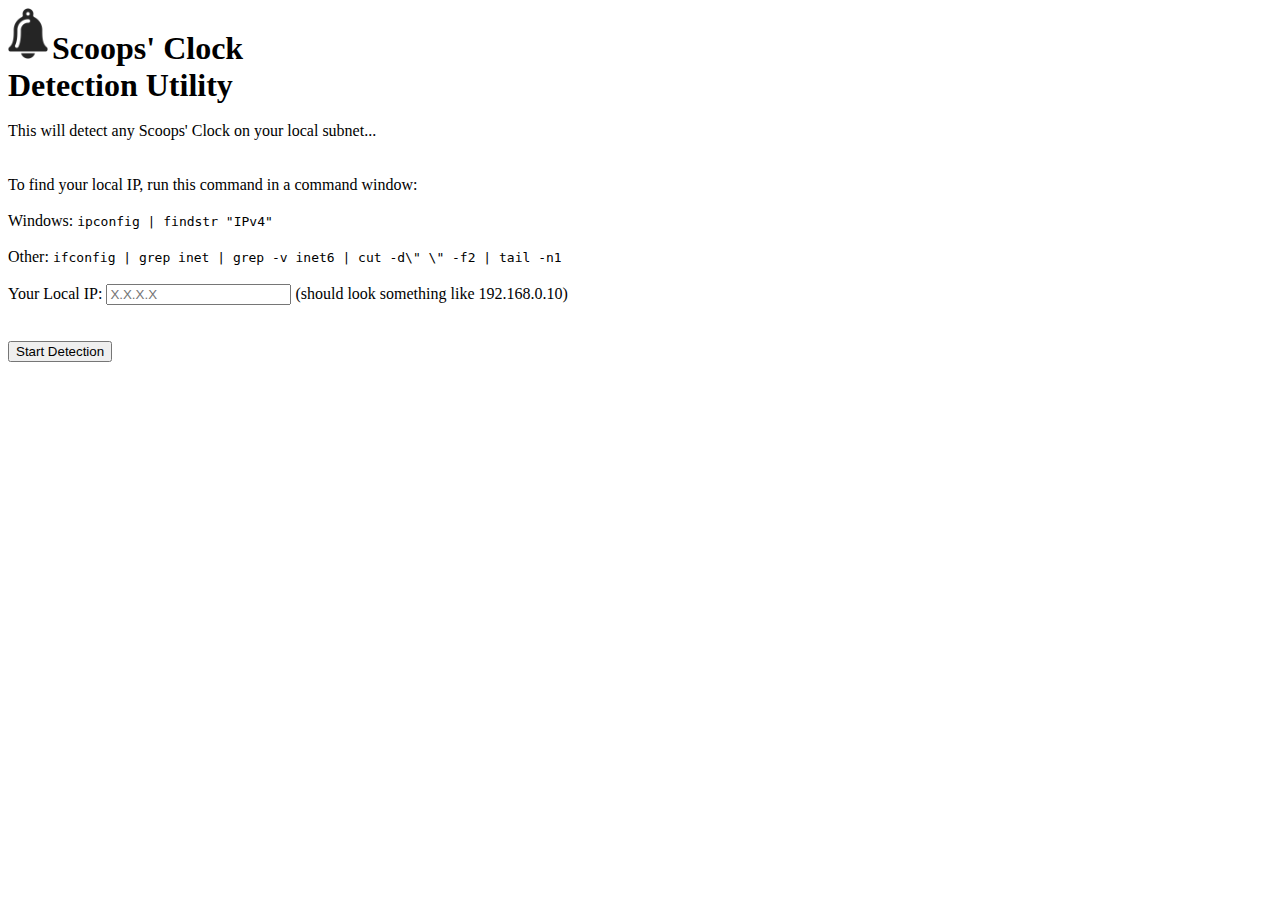
<file: detect/findClock.html>
<!doctype html>
<html><head>
    <meta charset="utf-8">
	<link rel="icon" href="favicon.png">
    <title>Scoops' Clock Detection Utility</title>
</head><body>
	<div>
		<img src=Bell.png width=40 style="display: inline" />
		<h1 style="display: inline">Scoops' Clock<br>Detection Utility</h1>
	</div><br>
This will detect any Scoops' Clock on your local subnet...<br><br><br>
To find your local IP, run this command in a command window:<br><br>
Windows: <code>ipconfig | findstr "IPv4"</code><br><br>
Other: <code>ifconfig | grep inet | grep -v inet6 | cut -d\" \" -f2 | tail -n1</code><br>
<br>

<label for="lip">Your Local IP:</label>
<input type="text" id="lip" name="lip" placeholder="X.X.X.X"> (should look something like 192.168.0.10)<br><br>

<div<b></b></div>
<div id=list></div>
<br>
<button onclick="startDetection()">Start Detection</button>
<div id=searchStatus></div>
<br>
<br>
<pre><div id=clockList></div></pre>
<div id=clockNone></div>


<script>
 
    var testing = 0;
	var foundClock = false;
    var addrs = Object.create(null);
	addrs["0.0.0."] = false;		
        
	function updateDisplay(newAddr) {
		// keep only ipv4
		var parts = newAddr.split('.');
		if (parts.length==4) {
			var baseIP = parts[0]+'.'+parts[1]+'.'+parts[2]+'.';
			if (baseIP in addrs) return;
			addrs[baseIP] = true;
		}
		var displayAddrs = Object.keys(addrs).filter(function (k) { return addrs[k]; });
		var x = displayAddrs.length;
		for (var i=0; i<x; i++)
			makeSubNetDisp(displayAddrs[i]+"X");
    }
    	
	function makeSubNetDisp(n) {
		var txt = document.createElement("span");
		txt.textContent = n;
		var br = document.createElement("br");
		document.getElementById('list').appendChild(txt);
		document.getElementById('list').appendChild(br);
	}
    
    
	
	function startDetection() {
		document.getElementById('searchStatus').textContent = "Starting Search...";
		var lip = document.getElementById("lip").value; 
		updateDisplay(lip);
		var myNode = document.getElementById('clockList');
		while (myNode.firstChild)
			myNode.removeChild(myNode.firstChild);
		
		document.getElementById('clockNone').textContent = "";
		foundClock = false;
        var displayAddrs = Object.keys(addrs).filter(function (k) { return addrs[k]; });
		var x = displayAddrs.length;
		for (var i=0; i<x; i++) {
			var baseIP = displayAddrs[i];
			for (var e=0; e<254; e++)
				testIP(baseIP+e)
		}
		document.getElementById('searchStatus').textContent = "Searching...";
	}

	function makeClockLink(name, addr) {
		var a = document.createElement('a');
		var linkText = document.createTextNode("http://"+addr);
		a.appendChild(linkText);
		a.title = name;
		a.href = "http://"+addr;
		var txt = document.createElement("span");
		txt.textContent = name+" ";
		var br = document.createElement("br");
		document.getElementById('clockList').appendChild(txt);
		document.getElementById('clockList').appendChild(a);
		document.getElementById('clockList').appendChild(br);
	}

	function decrementTests() {
		testing--;
		if (testing<=0) {
			document.getElementById('searchStatus').textContent = "";
			foundText = foundClock ? "" : "None Found";
			document.getElementById('clockNone').textContent = foundText;
		} else
			document.getElementById('searchStatus').textContent = "Searching "+testing;
	}
	
	function testIP(IP) {
		testing++;
		fetch("http://"+IP+"/DETECT", {
    		signal: AbortSignal.timeout(5000)
    	})
		.then(response => {
			if (!response.ok) {
				 throw new Error("HTTP error " + response.status);
			}
    		return response.text();
		})
		.then(text => {
			if (text.includes("clock-")) {
				var d = text.split(" ");
				makeClockLink(d[0], d[1]);
				foundClock = true;
			}
			decrementTests();
		})
		.catch(error => {
			decrementTests();
		});
	}
</script>

 
</body></html>
</file>
